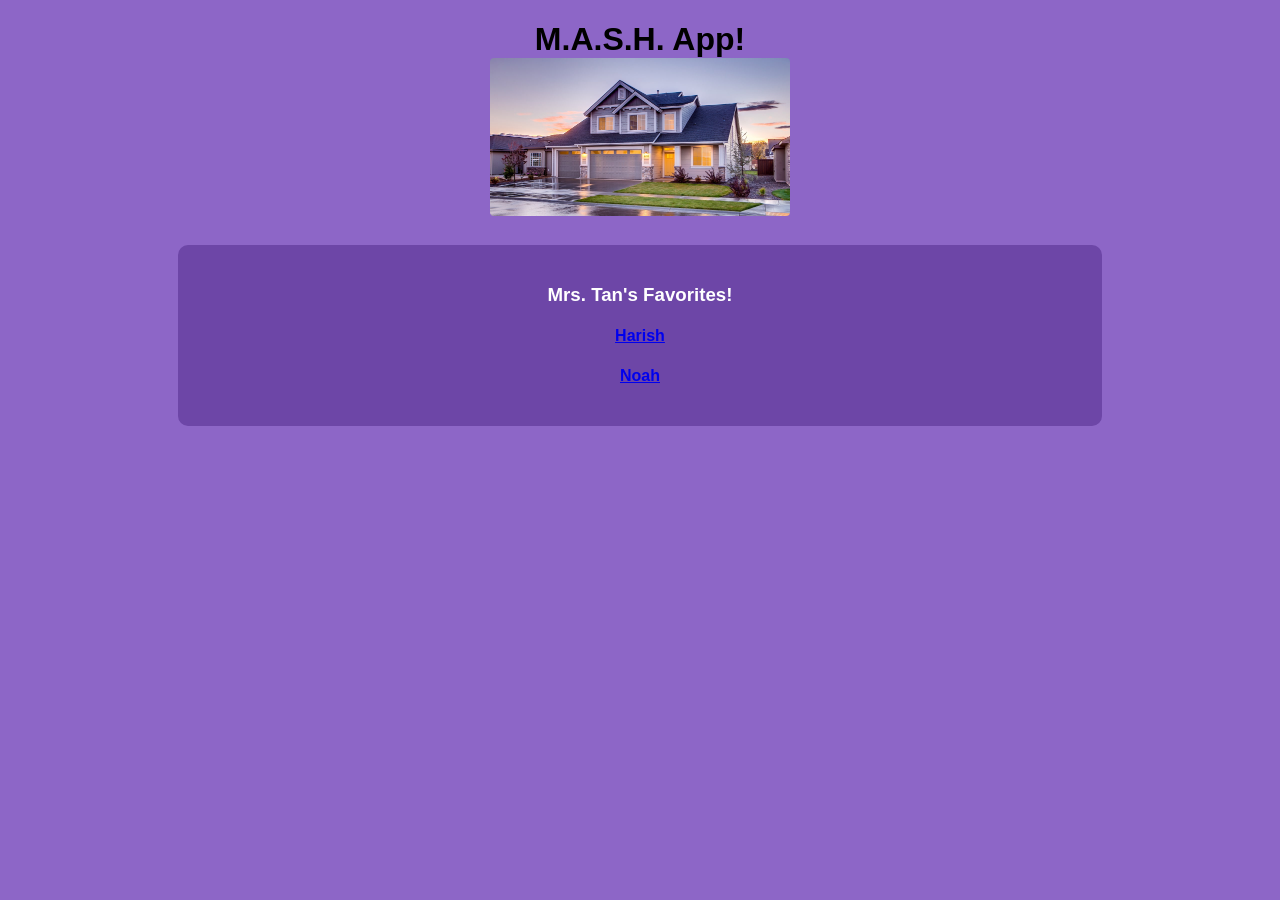
<file: index.html>
<!DOCTYPE html>
<html>
  <head>
    <title>Page Title</title>
    <link href="styles.css" rel="stylesheet" />
  </head>
  <body>
    <h1>M.A.S.H. App!<br>
    <img src="house.jpg" alt="Picture of a house" width="300"></h1>

      <center>
      <div class="container" style="color: white;">

       <h3>Mrs. Tan's Favorites!</h3>
          <h4><a href="harish.html">Harish</a></h4>
          <h4><a href="noah.html">Noah</a></h4>
      </div>
    </center>
    <script src="script.js"></script>
  </body>
</html>
</file>
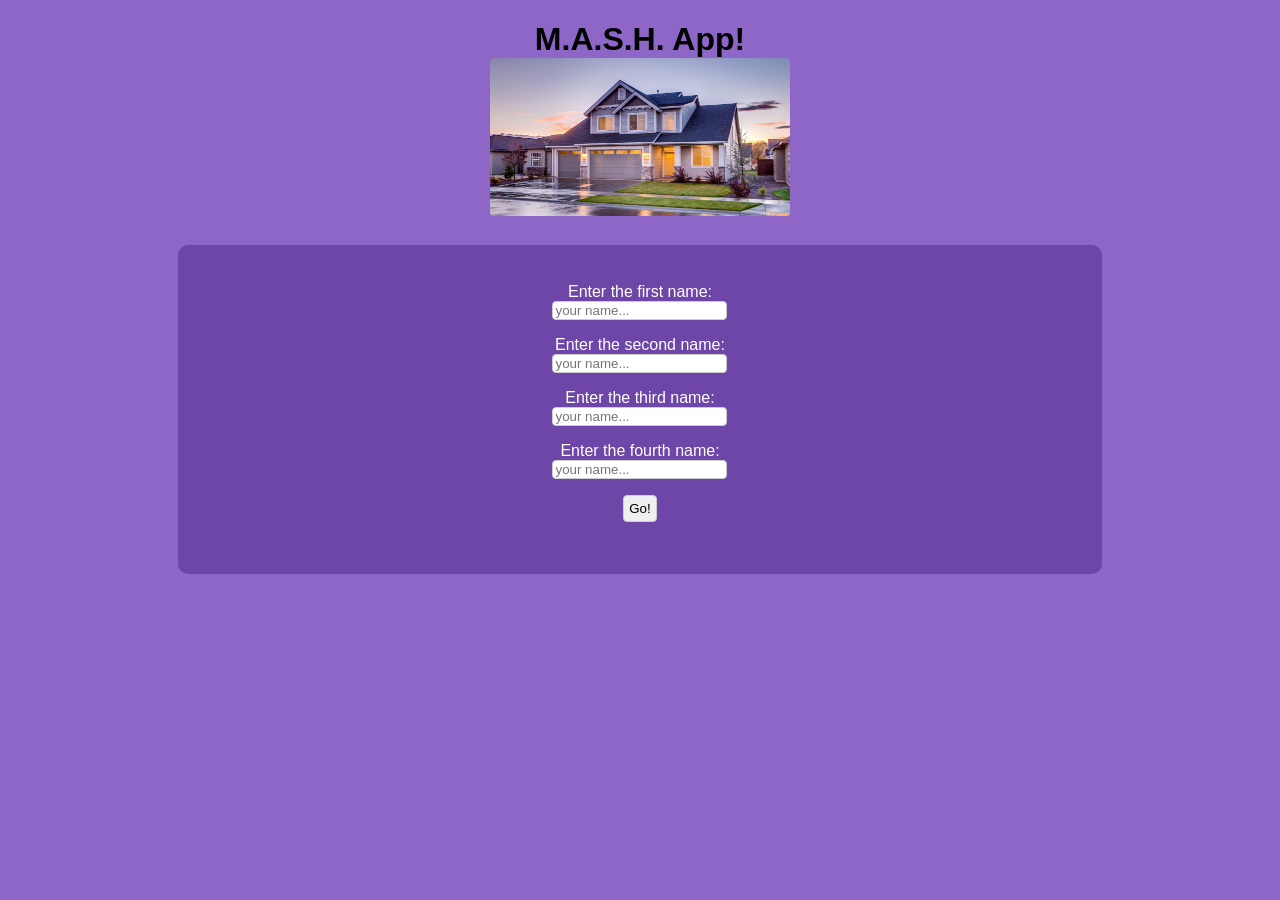
<file: harish.html>
<!DOCTYPE html>
<html>
  <head>
    <title>Page Title</title>
    <link href="styles.css" rel="stylesheet" />
  </head>
  <body>
    <h1>M.A.S.H. App!<br>
    <img src="house.jpg" alt="Picture of a house" width="300"></h1>

      <center>
      <div class="container" style="color: white;">

        <br>
      <label for="nameinput1">Enter the first name:</label><br>
      <input type="text" id ="nameinput1" placeholder="your name...">
<br>
      <label for="nameinput2">Enter the second name:</label><br>
      <input type="text" id ="nameinput2" placeholder="your name...">
<br>
      <label for="nameinput3">Enter the third name:</label><br>
      <input type="text" id ="nameinput3" placeholder="your name...">
<br>
      <label for="nameinput4">Enter the fourth name:</label><br>
      <input type="text" id ="nameinput4" placeholder="your name...">
<br>
      <button id="enter" onclick="mash()">Go!</button>
    
      <p id = "output"></p>
      </div>
    </center>
    <script src="script.js"></script>
  </body>
</html>
</file>
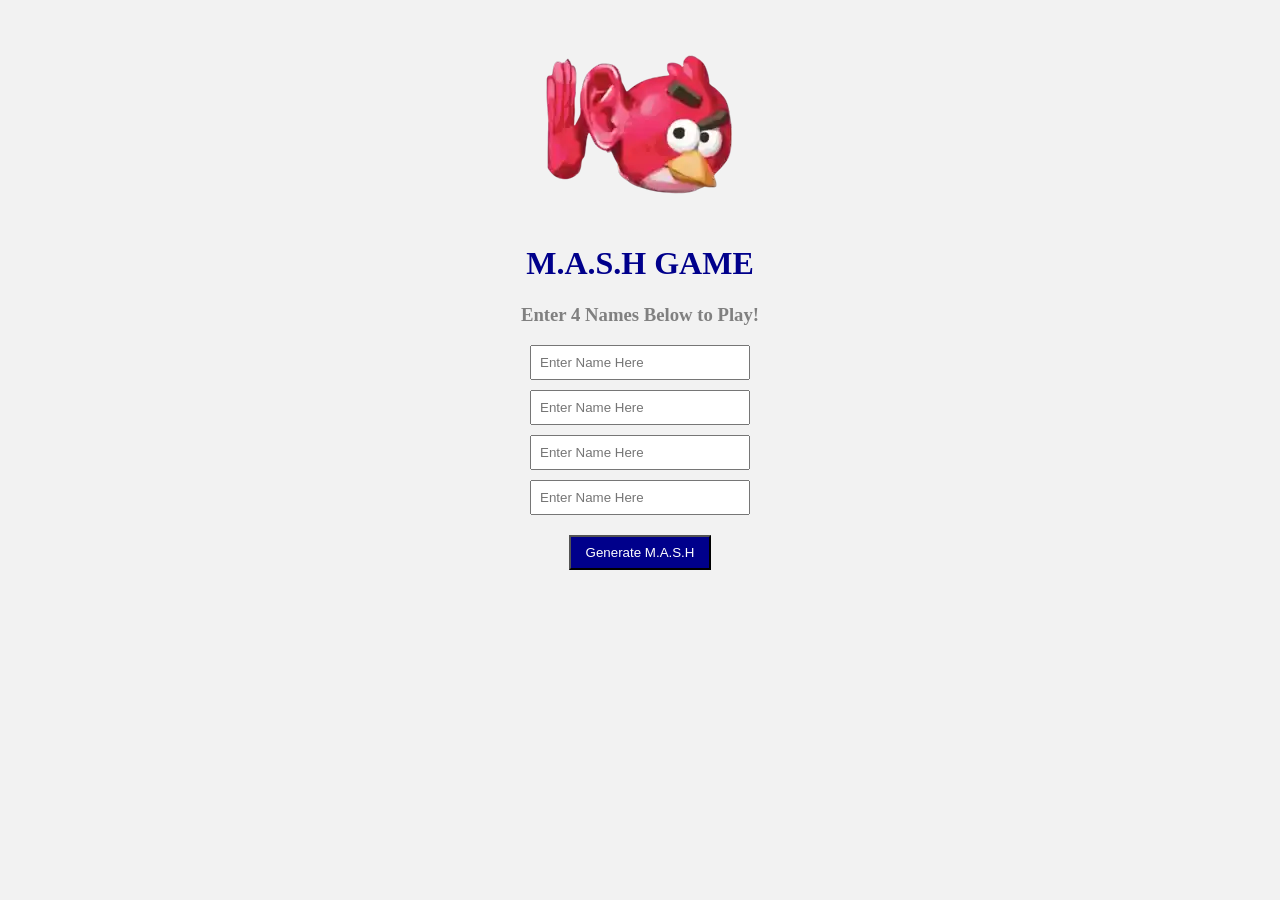
<file: noah.html>
<!DOCTYPE html>
<html>
  <head>
    <title>Page Title</title>
    <link href="styles2.css" rel="stylesheet" />
  </head>
  <body>
    <img src="angrybird.png" alt="MASH Image" class="mash-img">
    <h1>M.A.S.H GAME</h1>
    <h3>Enter 4 Names Below to Play!</h3>
    <input type="text" id="mash" placeholder="Enter Name Here">
      <input type="text" id="mash1" placeholder="Enter Name Here">
      <input type="text" id="mash2" placeholder="Enter Name Here">
      <input type="text" id="mash3" placeholder="Enter Name Here">
      <button onclick="mash()">Generate M.A.S.H</button>
      <p id="mashe"></p>
      <p id="mashe1"></p>
      <p id="mashe2"></p>
      <p id="mashe3"></p>
    <script src="script2.js"></script>
  </body>
</html>
</file>
<file: styles.css>
body {
  /* Add styles here! */
  background-color: #8D66C7;
    font-family: "Josefin Sans", sans-serif;
  font-optical-sizing: auto;
  font-weight: <weight>;
  font-style: normal;

}

h1 {
    text-align: center;
}

.container {
    width: 70%;
    max-width: 900px;
    text-align: center;
    background-color: #6D46A7;
    border-radius: 10px;
    padding: 20px;
}




p {
    text-align: left;
}

input {
    border: 1px solid #ccc;
    border-radius: 4px;
    margin-bottom: 1rem;
    transition: border-color 0.3s ease, box-shadow 0.3s ease;
    
}

button {
     border: 1px solid #ccc;
    border-radius: 4px;
    margin-bottom: 1rem;
    transition: border-color 0.3s ease, box-shadow 0.3s ease;
    padding: 5px;
}

img {
    border-radius: 4px;
}
</file>
<file: styles2.css>
body {
  /* Add styles here! */
    text-align: center;
    background-color: #f2f2f2;
    margin-top: 40px;
}

h1 {
    color: darkblue;
}

h3 {
    color: gray;
}

input {
    display: block;
    margin: 10px auto;
    padding: 8px;
    width: 200px;
}

button {
    padding: 8px 15px;
    margin-top: 10px;
    background-color: darkblue;
    color: white;
}

button:hover {
    background-color: blue;
}

p {
    margin-top: 15px;
    font-weight: bold;
}

.mash-img {
    width: 200px;
    margin-bottom: 20px;
}
</file>
